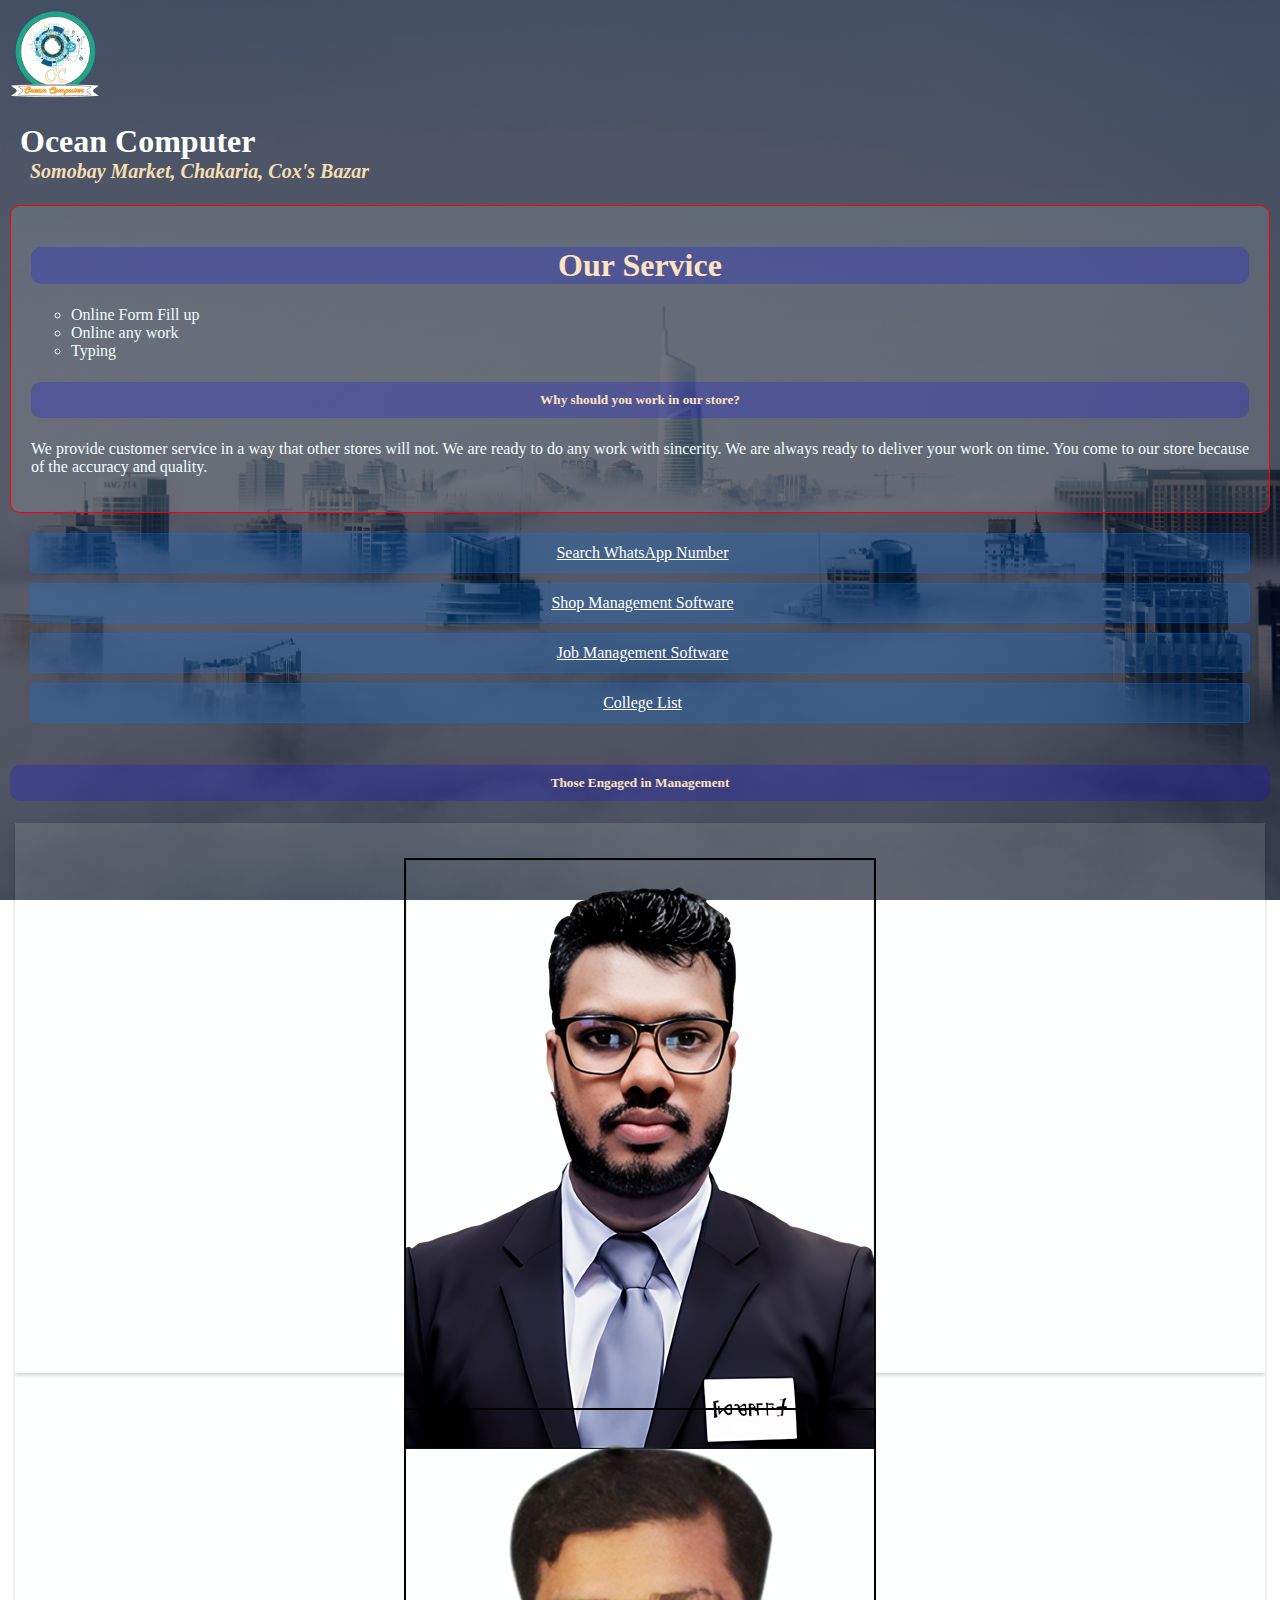
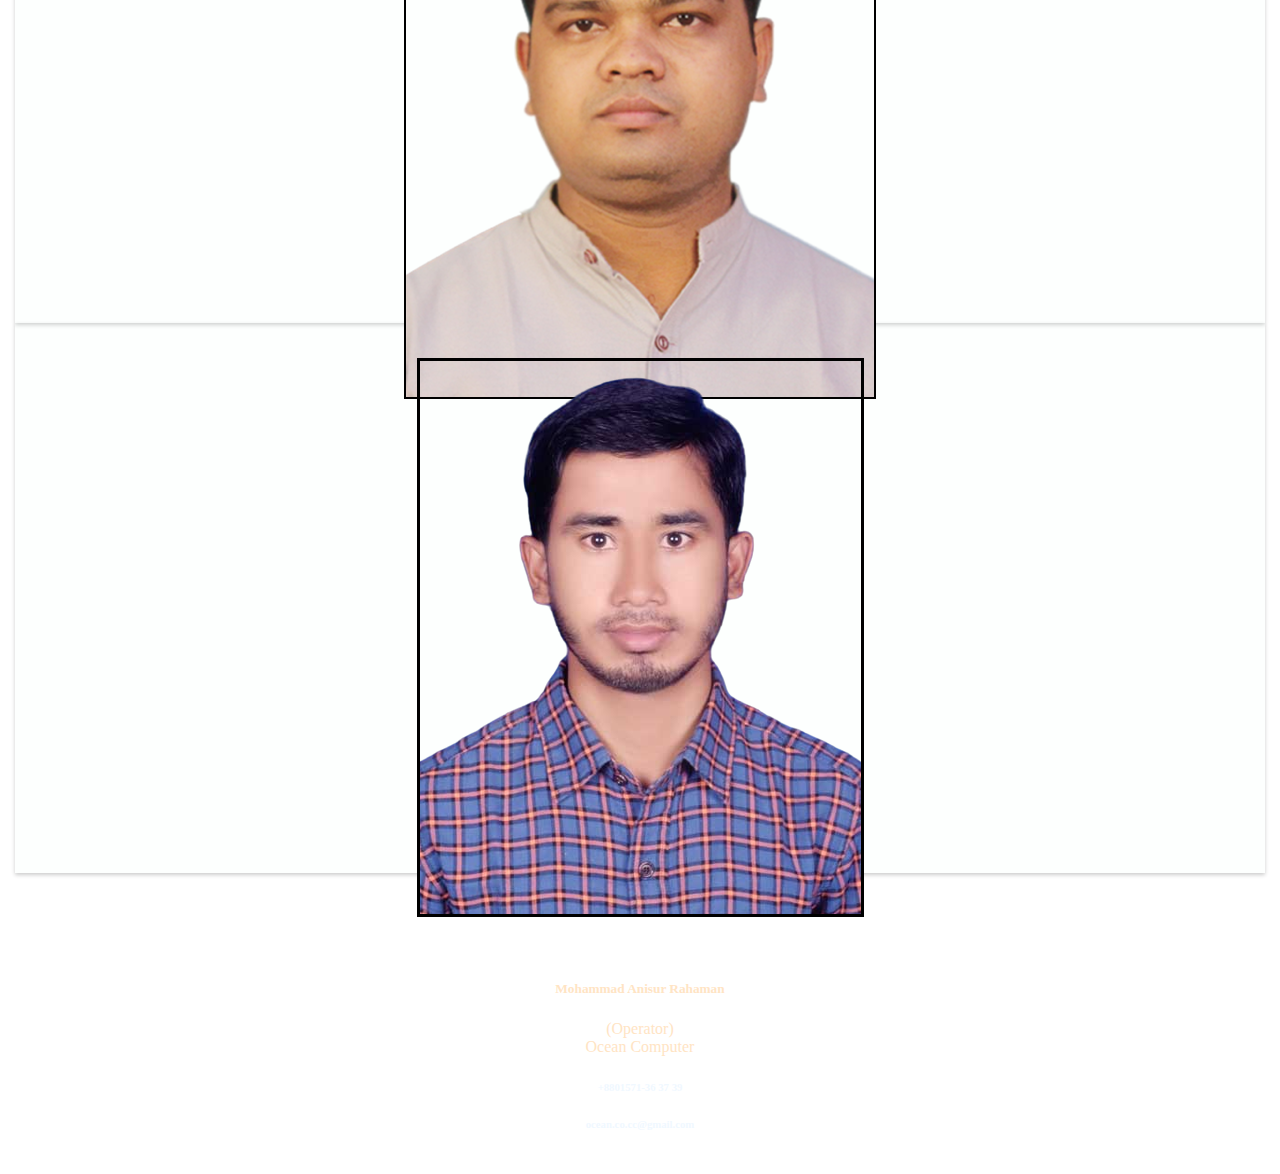
<file: index.html>
<!DOCTYPE html>
<html lang="en">
  <head>
    <meta charset="UTF-8" />
    <meta name="viewport" content="width=device-width, initial-scale=1.0" />
    <title>Ocean Computer</title>
    <link rel="stylesheet" href="style.css" />
    <link
      href="https://cdn.jsdelivr.net/npm/bootstrap@5.0.2/dist/css/bootstrap.min.css"
      rel="stylesheet"
      integrity="sha384-EVSTQN3/azprG1Anm3QDgpJLIm9Nao0Yz1ztcQTwFspd3yD65VohhpuuCOmLASjC"
      crossorigin="anonymous"
    />
    <link
      rel="stylesheet"
      href="https://cdnjs.cloudflare.com/ajax/libs/font-awesome/6.4.0/css/all.min.css"
      integrity="sha512-iecdLmaskl7CVkqkXNQ/ZH/XLlvWZOJyj7Yy7tcenmpD1ypASozpmT/E0iPtmFIB46ZmdtAc9eNBvH0H/ZpiBw=="
      crossorigin="anonymous"
      referrerpolicy="no-referrer"
    />
  </head>
  <body>
    <div class="headingbar mt-4">
      <div class="container d-flex">
        <a href="#"
          ><img class="img-fluid" src="image/logo ocean computer.png" alt="" />
        </a>
        <h1>
          Ocean Computer
          <span><address>Somobay Market, Chakaria, Cox's Bazar</address></span>
        </h1>
      </div>
    </div>
    <div class="container mt-5">
      <div class="row">
        <div
          class="col-md-6"
          style="
            border: 1px solid red;
            padding: 20px;
            background-color: rgba(240, 255, 250, 0.123);
            border-radius: 10px;
          "
        >
          <h1
            style="
              text-align: center;
              background-color: rgba(11, 7, 252, 0.219);
              color: bisque;
              border: none;
              border-radius: 10px;
            "
          >
            Our Service
          </h1>
          <ul style="list-style-type: circle; color: azure">
            <li>Online Form Fill up</li>
            <li>Online any work</li>
            <li>Typing</li>
          </ul>
          <h5
            style="
              text-align: center;
              background-color: rgba(11, 7, 252, 0.219);
              color: bisque;
              border: none;
              border-radius: 10px;
              padding: 10px;
            "
          >
            Why should you work in our store?
          </h5>
          <p style="color: azure; text-align: justify">
            We provide customer service in a way that other stores will not. We
            are ready to do any work with sincerity. We are always ready to
            deliver your work on time. You come to our store because of the
            accuracy and quality.
          </p>
        </div>

        <!-- -------------- -->
        <div
          class="col-md-6"
          style="
            /* border: 1px solid red; */
            padding: 20px;
            /* background-color: rgba(240, 255, 250, 0.123); */
            border-radius: 10px;
            text-align: center;
          "
        >
          <div class="button">
            <a href="WhatsApp Number.html" class="btn" target="_blank">
              <i class="fab fa-whatsapp"></i> Search WhatsApp Number
            </a>

            <a href="LoginSystem.html" class="btn" target="_blank">
              <i class="fa-brands fa-uncharted"></i>Shop Management Software</a
            >
            <a href="JobForm.html" class="btn" target="_blank">
              <i class="fa-solid fa-file"></i>Job Management Software</a
            >
            <a href="https://script.google.com/macros/s/AKfycbyPOv4e0Yuv0YWR2VhYl4BFwUSFOkg0EeroinP-lnfFPq88Tjx2-QBNxvRDu-nSsIdo/exec" class="btn" target="_blank">
              <i class="fa-solid fa-file"></i>College List</a
            >
          </div>
        </div>
      </div>
    </div>
    <div class="container mt-3">
      <h5
        style="
          text-align: center;
          background-color: rgba(11, 7, 252, 0.219);
          color: bisque;
          border: none;
          border-radius: 10px;
          padding: 10px;
        "
      >
        Those Engaged in Management
      </h5>
      <div class="row" style="margin: 5px">
        <div class="col-md-4" style="line-height: normal">
          <div class="cardHear">
            <div
              class="card"
              style="background-color: rgba(240, 255, 250, 0.123)"
            >
              <div
                class="image image-hover"
                style="text-align: center; padding: 35px"
              >
                <img src="image/Roni.png" class="card-img-top" />
              </div>

              <div class="card-body" style="text-align: center">
                <h5 class="card-title" style="font-weight: 800; color: bisque">
                  Roni Kanti Nath
                </h5>
                <p class="card-text" style="color: bisque">
                  (Teacher ICT) <br />
                  Chakaria Korak Biddyapith
                </p>

                <h6 style="color: aliceblue">
                  <i class="fa-solid fa-phone"></i>
                  +8801864-76 93 61
                </h6>
                <h6 style="color: aliceblue">
                  <i class="fa-solid fa-envelope"></i>
                  oceanc9361@gmail.com
                </h6>
              </div>
            </div>
          </div>
        </div>
        <div class="col-md-4" style="line-height: normal">
          <div class="cardHear">
            <div
              class="card"
              style="background-color: rgba(240, 255, 250, 0.123)"
            >
              <div
                class="image image-hover"
                style="text-align: center; padding: 35px"
              >
                <img src="image/mijbah.png" class="card-img-top" />
              </div>

              <div class="card-body" style="text-align: center">
                <h5 class="card-title" style="font-weight: 800; color: bisque">
                  HM Minjbah Uddin
                </h5>
                <p class="card-text" style="color: bisque">
                  (Organization Head) <br />
                  Ocean Computer
                </p>

                <h6 style="color: aliceblue">
                  <i class="fa-solid fa-phone"></i>
                  +8801***-** ** **
                </h6>
                <h6 style="color: aliceblue">
                  <i class="fa-solid fa-envelope"></i>
                  ******@gmail.com
                </h6>
              </div>
            </div>
          </div>
        </div>
        <div class="col-md-4" style="line-height: normal">
          <div class="cardHear">
            <div
              class="card"
              style="background-color: rgba(240, 255, 250, 0.123)"
            >
              <div
                class="image image-hover"
                style="text-align: center; padding: 35px"
              >
                <img src="image/anis.png" class="card-img-top" />
              </div>

              <div class="card-body" style="text-align: center">
                <h5 class="card-title" style="font-weight: 800; color: bisque">
                  Mohammad Anisur Rahaman
                </h5>
                <p class="card-text" style="color: bisque">
                  (Operator) <br />
                  Ocean Computer
                </p>

                <h6 style="color: aliceblue">
                  <i class="fa-solid fa-phone"></i>
                  +8801571-36 37 39
                </h6>
                <h6 style="color: aliceblue">
                  <i class="fa-solid fa-envelope"></i>
                  ocean.co.cc@gmail.com
                </h6>
              </div>
            </div>
          </div>
        </div>
      </div>
    </div>

    <script
      src="https://cdn.jsdelivr.net/npm/bootstrap@5.0.2/dist/js/bootstrap.bundle.min.js"
      integrity="sha384-MrcW6ZMFYlzcLA8Nl+NtUVF0sA7MsXsP1UyJoMp4YLEuNSfAP+JcXn/tWtIaxVXM"
      crossorigin="anonymous"
    ></script>
  </body>
</html>
</file>
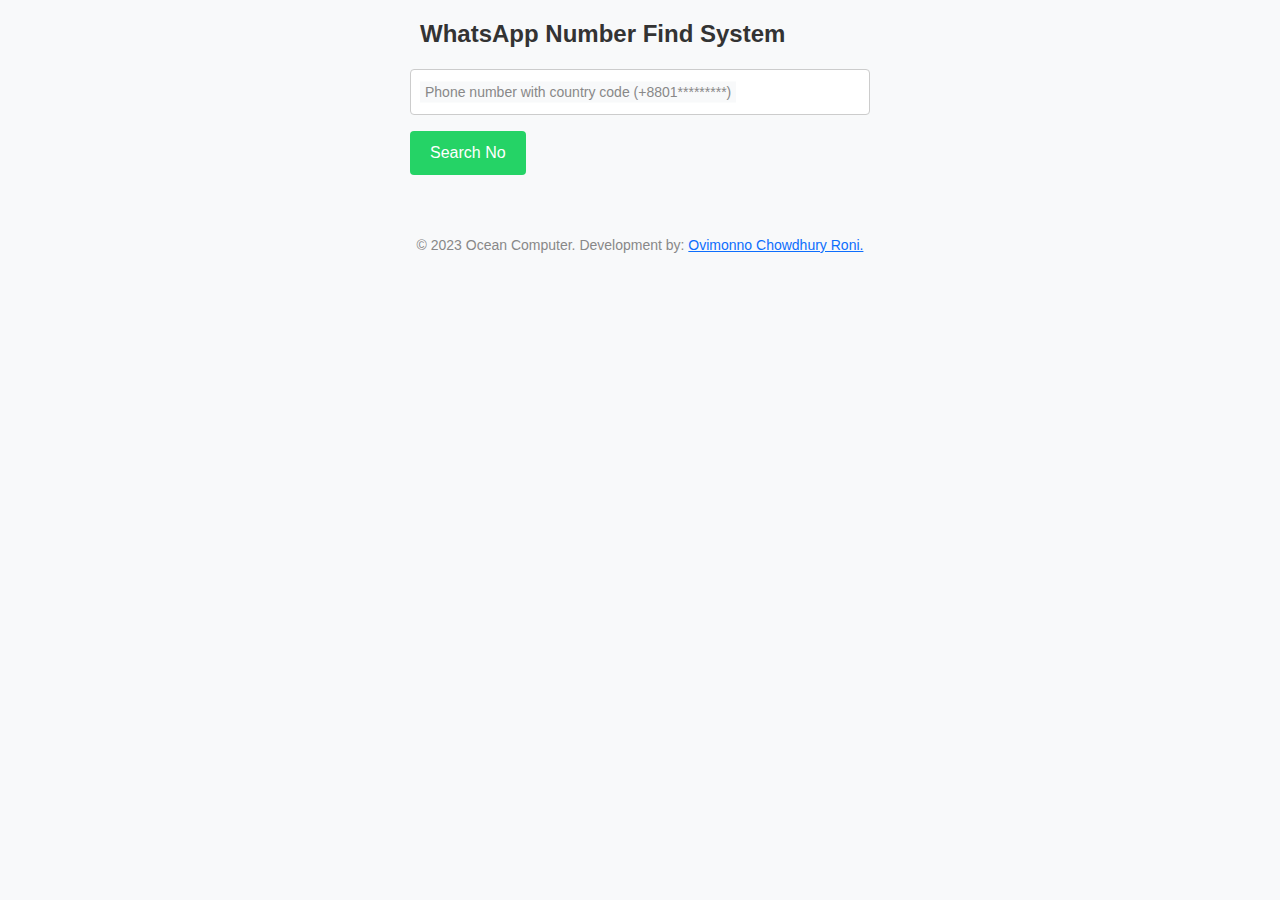
<file: WhatsApp Number.html>
<!DOCTYPE html>
<html lang="en">
  <head>
    <meta charset="UTF-8" />
    <meta name="viewport" content="width=device-width, initial-scale=1.0" />
    <title>WhatsApp Number Find</title>
    <link
      href="https://cdn.jsdelivr.net/npm/bootstrap@5.0.2/dist/css/bootstrap.min.css"
      rel="stylesheet"
      crossorigin="anonymous"
    />
    <link
      rel="stylesheet"
      href="https://cdnjs.cloudflare.com/ajax/libs/font-awesome/6.4.0/css/all.min.css"
      integrity="sha512-iecdLmaskl7CVkqkXNQ/ZH/XLlvWZOJyj7Yy7tcenmpD1ypASozpmT/E0iPtmFIB46ZmdtAc9eNBvH0H/ZpiBw=="
      crossorigin="anonymous"
      referrerpolicy="no-referrer"
    />
    <style>
      body {
        background-color: #f8f9fa;
        color: #333;
        font-family: Arial, sans-serif;
      }

      .container {
        max-width: 500px;
        margin: 0 auto;
        padding: 20px;
      }

      h1 {
        font-size: 24px;
        font-weight: bold;
        margin-bottom: 20px;
        text-align: center;
      }

      .form-outline {
        position: relative;
        margin-bottom: 20px;
      }

      .form-control {
        width: 100%;
        padding: 10px;
        font-size: 16px;
        border-radius: 4px;
        border: 1px solid #ccc;
      }

      .form-label {
        position: absolute;
        top: 50%;
        left: 10px;
        transform: translateY(-50%);
        background-color: #f8f9fa;
        padding: 0 5px;
        font-size: 14px;
        color: #888;
        pointer-events: none;
        transition: all 0.3s ease;
      }

      .form-control:focus + .form-label,
      .form-control:valid + .form-label {
        top: 5px;
        left: 5px;
        font-size: 12px;
        color: #666;
        background-color: #fff;
        padding: 0 3px;
      }

      .btn-danger {
        background-color: #25d366;
        color: #fff;
        border: none;
        padding: 10px 20px;
        font-size: 16px;
        border-radius: 4px;
        cursor: pointer;
      }

      .btn-danger:hover {
        background-color: #fbfcfb;
        color: #25d366;
        border: 1px solid black;
      }
      footer {
        background-color: #f8f9fa;
        padding: 20px;
        text-align: center;
        font-size: 14px;
        color: #888;
        margin-top: 20px;
      }
      @media screen and (max-width: 576px) {
        /* Styles for mobile devices */
        .container {
          padding: 10px;
        }
      }
    </style>
  </head>
  <body>
    <div class="container">
      <div class="head d-flex">
        <i
          style="font-size: 30px; color: #25d366"
          class="fa-brands fa-square-whatsapp"
        ></i>
        <h1 style="text-align: center; margin-left: 10px">
          WhatsApp Number Find System
        </h1>
      </div>

      <div class="form-outline mb-3">
        <input type="text" id="phone" class="form-control" required />
        <label class="form-label" for="phone"
          >Phone number with country code (+8801*********)</label
        >
      </div>
      <button id="search" class="btn btn-danger">Search No</button>
    </div>
    <footer>
      &copy; 2023 Ocean Computer. Development by:
      <span
        ><a href="https://www.facebook.com/ronideb.nath.984/" target="_blank"
          >Ovimonno Chowdhury Roni.</a
        ></span
      >
    </footer>

    <script
      src="https://cdn.jsdelivr.net/npm/bootstrap@5.0.2/dist/js/bootstrap.bundle.min.js"
      crossorigin="anonymous"
    ></script>
    <script>
      document.getElementById("search").addEventListener("click", function () {
        var phoneNumber = document.getElementById("phone").value;
        if (phoneNumber) {
          var apiURL =
            "https://api.whatsapp.com/send/?phone=" +
            encodeURIComponent(phoneNumber) +
            "&text&type=phone_number&app_absent=0";
          window.location.href = apiURL;
        }
      });
    </script>
  </body>
</html>
</file>
<file: style.css>
body {
  margin: 0;
  padding: 10px;
  scroll-behavior: smooth;
  background-image: linear-gradient(
      rgba(4, 9, 30, 0.651),
      rgba(4, 9, 30, 0.651)
    ),
    url("image/bg.jpg");

  /* background-position: center; */
  background-repeat: no-repeat;
  background-size: cover;
  background-attachment: fixed;
  /* height: 100vh;
    width: 100%; */
  /* max-height: 500px; */
}
.headingbar img {
  /* margin-top: 10px; */
  width: 90px;
}
.headingbar address {
  color: wheat;
  font-size: 20px;
  margin-left: 10px;
}
.headingbar h1 {
  color: white;
  margin-left: 10px;
}
@media (max-width: 767px) {
  .headingbar {
    text-align: center;
  }

  .headingbar img {
    margin-bottom: 10px;
  }

  .service-list {
    list-style-type: disc;
  }
}

.button {
  display: flex;
  flex-wrap: wrap;
  gap: 10px;
}

.button a {
  flex-basis: 100%;
  max-width: 100%;
  display: flex;
  align-items: center;
  justify-content: center;
  padding: 10px;
  text-align: center;
  background-color: rgba(0, 123, 255, 0.219);
  color: white;
  border: 0.5px solid rgba(0, 123, 255, 0.233);
  border-radius: 5px;
  transition: background-color 0.3s ease;
}

.button a i {
  margin-right: 5px;
}

.button a:hover {
  background-color: rgba(0, 123, 255, 1);
  color: rgb(252, 248, 1);
}
/* ------ */
.image-hover {
  position: relative;
  overflow: hidden;
}

.image-hover::before {
  content: "";
  position: absolute;
  top: 0;
  left: 0;
  width: 100%;
  height: 100%;
  background-color: rgba(0, 0, 0, 0.5);
  opacity: 0;
  transition: opacity 0.3s ease;
}

.image-hover:hover::before {
  opacity: 1;
}

.image-hover img {
  transition: transform 0.3s ease;
}

.image-hover:hover img {
  transform: scale(1.1);
}
.card {
  background-color: rgba(240, 255, 250, 0.123);
  border: none;
  box-shadow: 0 2px 4px rgba(0, 0, 0, 0.2); /* Add box shadow */
  height: 550px;
}

.card-title {
  font-weight: 800;
  color: bisque;
  margin-top: 5px;
}

.card-text {
  color: bisque;
  /* margin-bottom: 10px; */
}

.card-body {
  text-align: center;
  padding: 20px;
}

.image-hover {
  position: relative;
  overflow: hidden;
}

.image-hover::before {
  content: "";
  position: absolute;
  top: 0;
  left: 0;
  width: 100%;
  height: 100%;
  background-color: rgba(0, 0, 0, 0.5);
  opacity: 0;
  transition: opacity 0.3s ease;
}

.image-hover:hover::before {
  opacity: 1;
}

.image-hover img {
  transition: transform 0.3s ease;
}

.image-hover:hover img {
  transform: scale(1.1);
}

@media only screen and (max-width: 768px) {
  .card-body {
    padding: 10px;
  }

  .image-hover {
    padding: 15px;
  }
}
</file>
